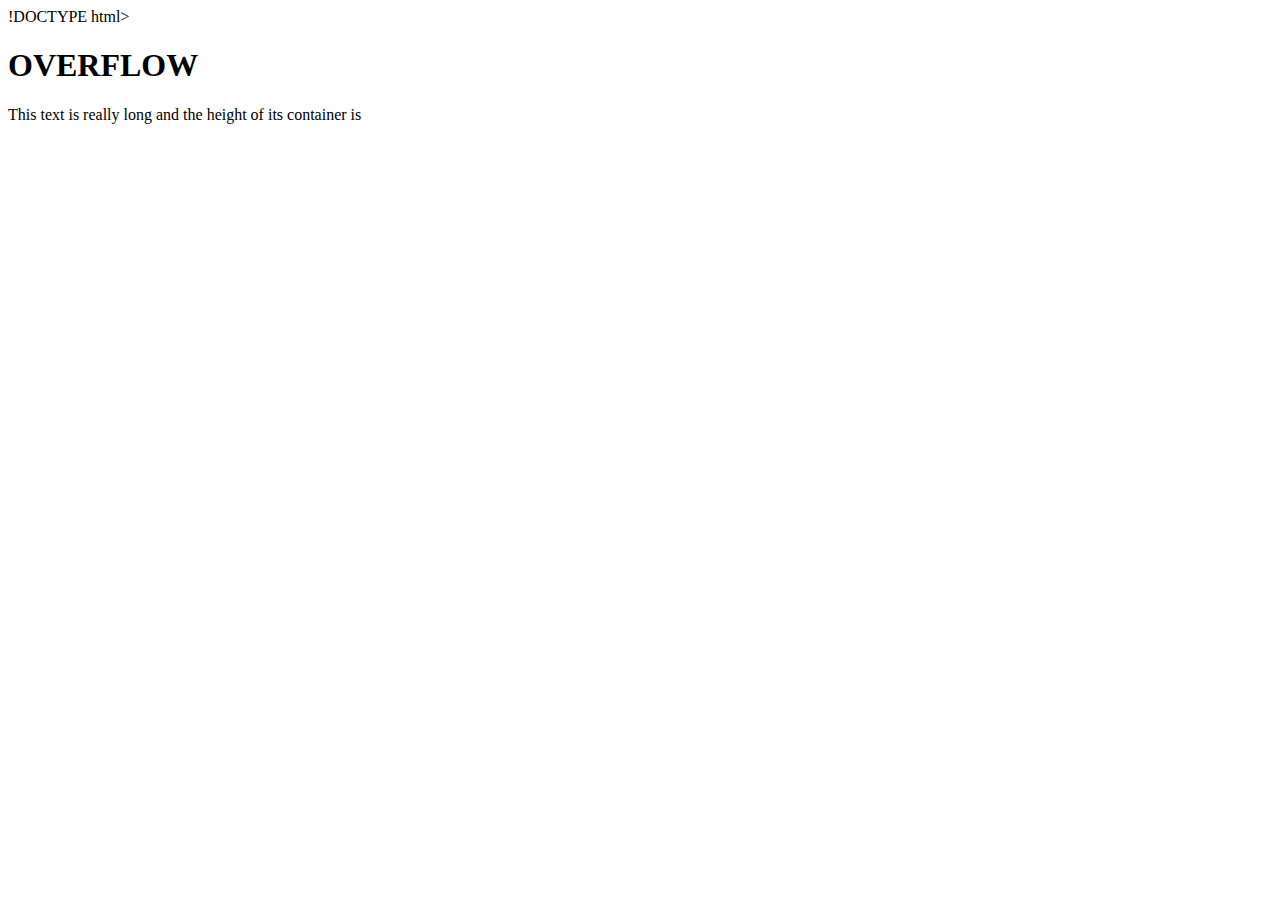
<file: css website/overflow.html>
!DOCTYPE html>
<html lang="en">
<head>
    <meta charset="UTF-8">
    <meta name="viewport" content="width=device-width, initial-scale=1.0">
    <title>OVERFLOW</title>
    <link rel="shortcut icon" href="../IMAGES/arrow 1.png" type="i>
    <link rel="stylesheet" href="../STYLES/overflow.css">

</head>
<body>

    <h1 class="overflow">OVERFLOW</h1>

    <div class="the overflow">
        This text is really long and the height of its container is
</file>
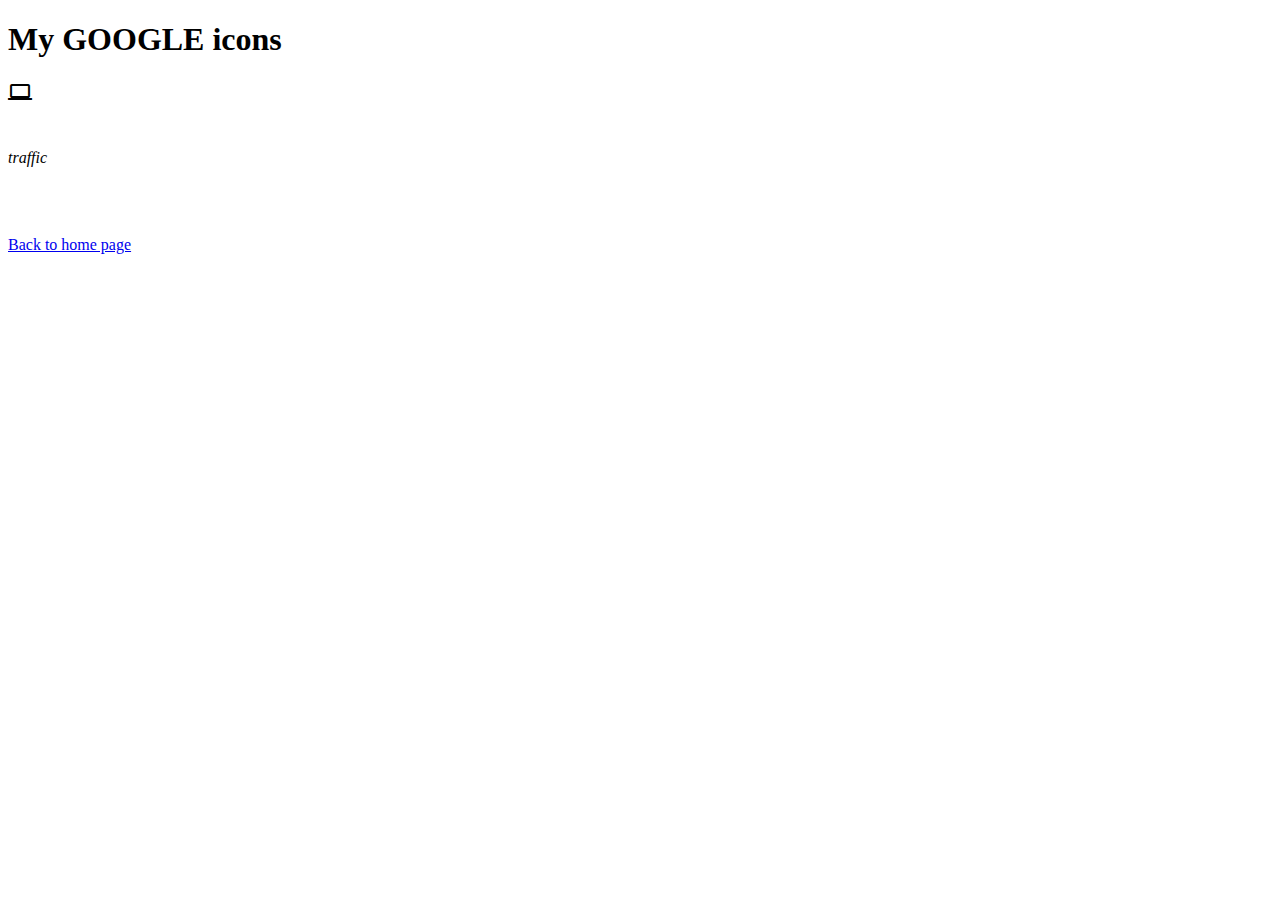
<file: css website/icons/google.html>
<!DOCTYPE html>
<html lang="en">
<head>
    <meta charset="UTF-8">
    <meta name="viewport" content="width=device-width, initial-scale=1.0">
    <title>GOOGLE</title>
    <link rel="stylesheet" href="https://fonts.googleapis.com/icon?family=Material+Icons">
     <link rel="shortcut icon" href="../IMAGES/arrow 1.png" type="i">
 </head>
<body>

<h1>My GOOGLE icons</h1>

<i class="material-icons">computer</i>

<pre> </pre>

<i class="maternal-icons">traffic</i>

   <pre> </pre>
   <pre> </pre>
   <div class="homelink">
    <a href="../INDEX/index.html">Back to home page</a>

   </div>

</body>
</html>
</file>
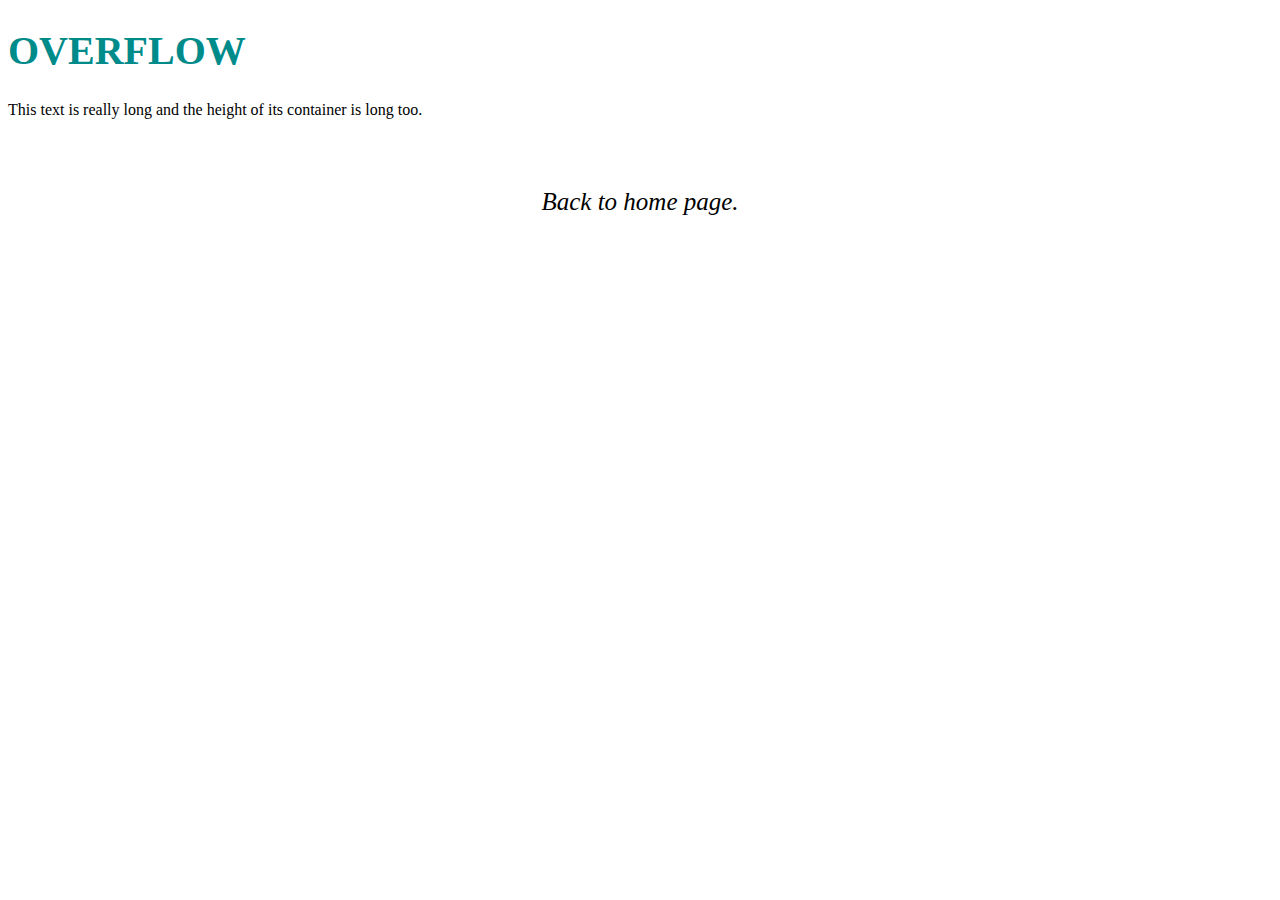
<file: css website/pages/overflow.html>
<!DOCTYPE html>
<html lang="en">
<head>
    <meta charset="UTF-8">
    <meta name="viewport" content="width=device-width, initial-scale=1.0">
    <title>OVERFLOW</title>
    <link rel="shortcut icon" href="../arrow 1.png" type="i">
    <link rel="stylesheet" href="../styles/overflow.css">
 </head>
<body>

    <h1 class="overflow">OVERFLOW</h1>

    <DIV Class="theoverflow">
        This text is really long and the height of its container is long too.

    </div>

    <pre> </pre>
    <pre> </pre>

    <div class="homelink">
        <a href ="../INDEX/index.html"></a>Back to home page.</a>

    </body>
</html>
</file>
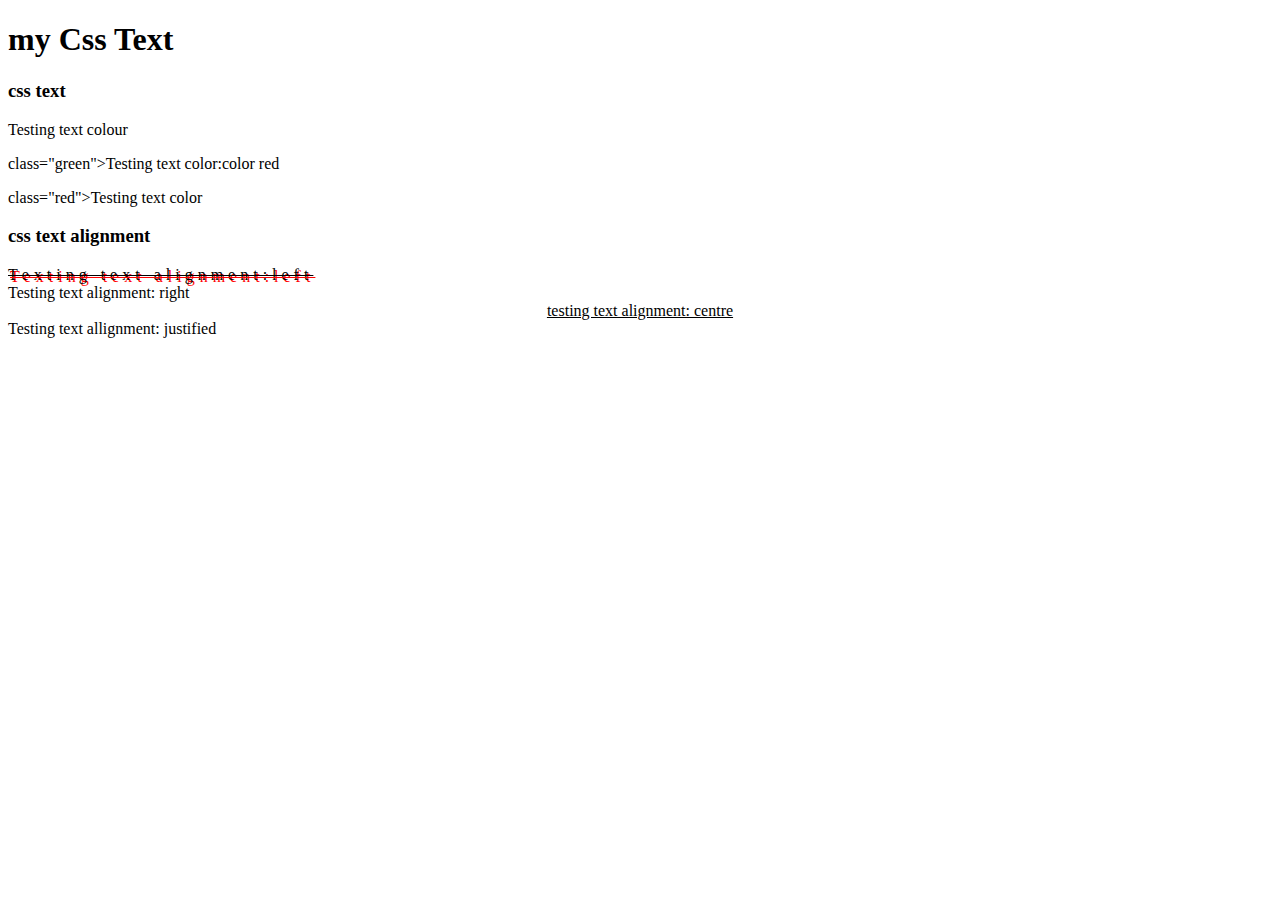
<file: css website/pages/text.html>
<!DOCTYPE html>
<html lang="en">
<head>
    <meta charset="UTF-8">
    <meta name="viewport" content="width=device-width, initial-scale=1.0">
    <title>Css Text</title>
    <link rel="stylesheet" href="../styles/text.css">
</head>
<body>
     <h1>my Css Text</h1> 
    <h3>css text</h3>
    <P> Testing text colour</P>
    <p> class="green">Testing text color:color red</p>
    <p> class="red">Testing text color</p>

    <h3>css text alignment</h3>
      <div class="left-align"> Texting text alignment:left</div>
      <div class="rigjht-align">Testing text alignment: right</div>
      <div class="centre-align">testing text alignment: centre</div>
      <div class="justified">Testing text allignment: justified</div>
</body>
</html>
</file>
<file: css website/styles/overflow.css>
.overflow{
    color: #008b8b;
    font-size: 40px;

}



.the overflow{
    background-color: #008b8b;
    width: 300px;
    height:  5px solid;
    overflow: scroll;
    text-align: center;
}


.homelink{

    fomt-family: Arial,helvetica,sans-serif;
    font-size:25px;
    font-style: italic;
    text-align: center;
}
</file>
<file: css website/styles/text.css>
.left-align{
   .left.align:left;
      text-decoration: line-through;
      text-indent, 50px;
      letter-spacing: 5px;
text-shadow: 2px 2px red;
}
.right-align:right{
   text-align:right
   text-decoration: overline;
}
.centre-align{
   text-align: center;
   text-decoration:underline;
}
.justified-align{
   text-align: justify;
   text-decoration: dotted;
}
.green{
   color:dark green;
}
.red{
   color:darkred;
}
</file>
